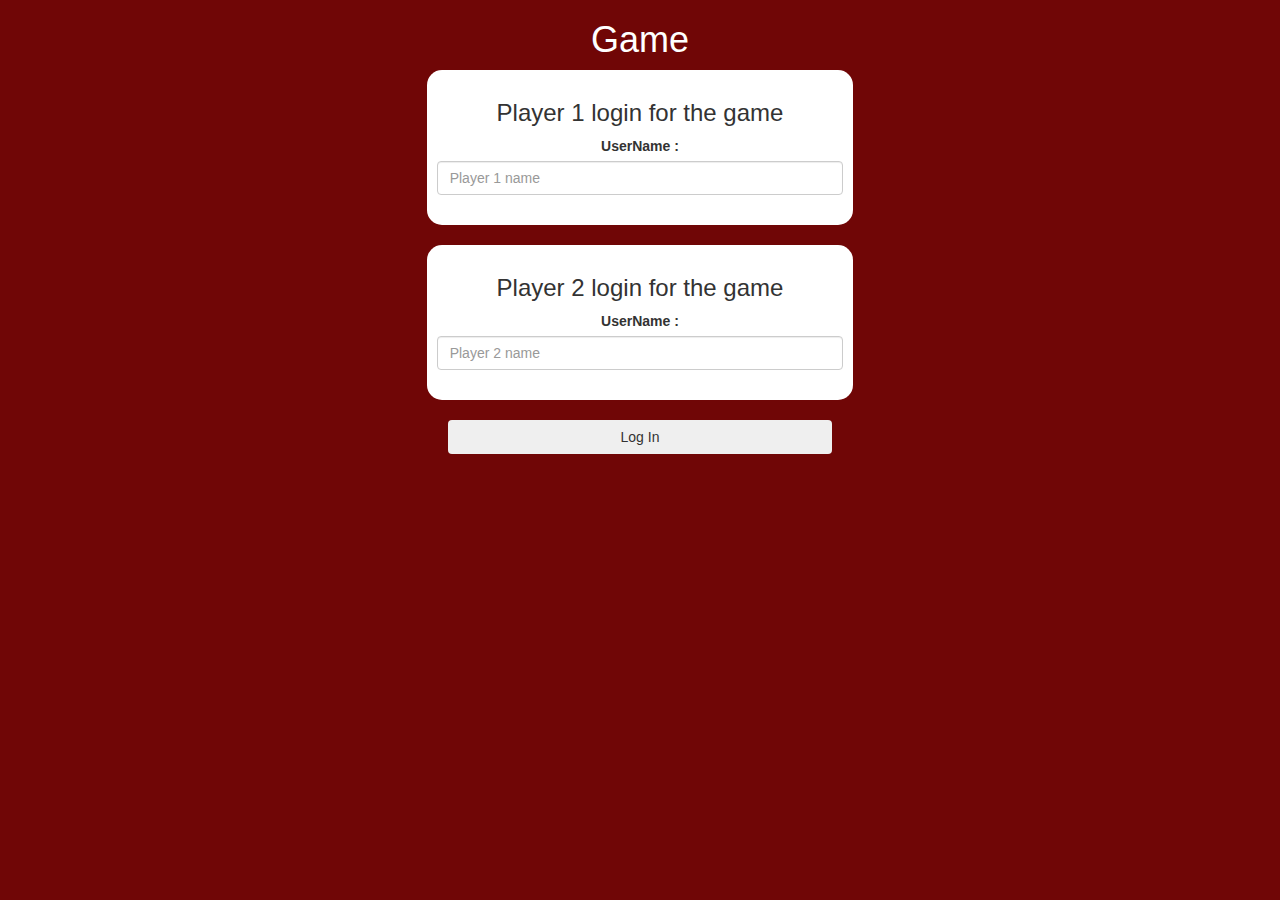
<file: index.html>
<!DOCTYPE html>
<html>
<head>
	<title>My Quiz Game</title>

<meta name="viewport" content="width=device-width, initial-scale=1">
<link rel="stylesheet" href="https://maxcdn.bootstrapcdn.com/bootstrap/3.4.0/css/bootstrap.min.css">
<script src="https://ajax.googleapis.com/ajax/libs/jquery/3.4.1/jquery.min.js"></script>
<script src="https://maxcdn.bootstrapcdn.com/bootstrap/3.4.0/js/bootstrap.min.js"></script>

<link rel="stylesheet" type="text/css" href="game.css">

<script src="quiz_game_login.js"></script>
</head>
<body>

	<center>
		<h1 id="e">Game</h1>

		<div class="col-lg-4 col-sm-8 col-xs-11 login_div1">
			<h3>Player 1 login for the game</h3>
			<label>UserName : </label>
			<input type="text" id="player1_name_input" class="form-control" placeholder="Player 1 name">
			<br>
		</div>
		<br>
		<div class="col-lg-4 col-sm-8 col-xs-11 login_div2">
			<h3>Player 2 login for the game</h3>
			<label>UserName : </label>
			<input type="text" id="player2_name_input" class="form-control" placeholder="Player 2 name">
			<br>
		</div>
		<br>
		<button style="width:30%" class="btn btn-mute" onclick="addUser()">Log In</button>
	</center>
</body>
</html>
</file>
<file: game.css>
body
{
	background: rgba(110, 2, 2, 0.986);
}

	.login_div1 , .login_div2
	{
		background: white;
		padding: 10px;
		float: none;
		border-radius: 15px;
	}


#player1_name , #player2_name
{
	display: inline-block;
	margin-left: 20px;
}
#word
{
	width: 60%;
}
#word_display
{
	letter-spacing: 5px;
}
#output
{
background: white;
border-radius: 10px;
border-top: 10px solid #AA4465;
padding: 10px;
float: none;
text-align: left;
}
.buttonU{
	background-color: gray;
}
#e{
 color: white;
}
</file>
